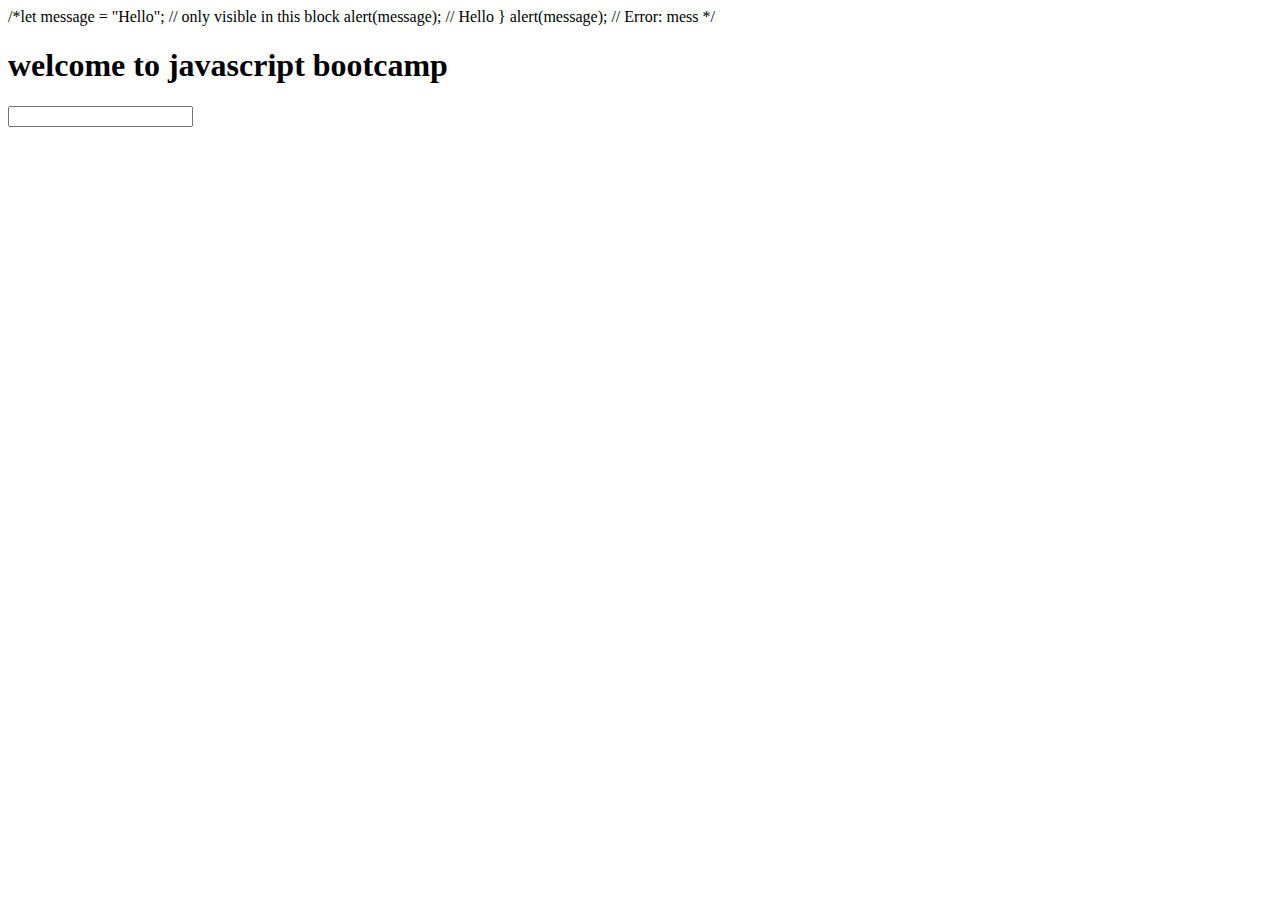
<file: index.html>
/*let message = "Hello"; // only visible in this block

  alert(message); // Hello
}

alert(message); // Error: mess */

<!DOCTYPE html>
<html lang="en">
<head>
  <meta charset="UTF-8">
  <meta http-equiv="X-UA-Compatible" content="IE=edge">
  <meta name="viewport" content="width=javascript, initial-scale=1.0">
  <title>javascript bootcamp</title>
  
</head>
<body>
  <h1>welcome to javascript bootcamp</h1>
  <input type="text" name="name" id="input"/>
  <p id="kavi"></p>
  <script>
    //alert("kavita");
    //window.alert("hlo there");
    document.addEventListener("input" ,kavita);
    function kavita() {
      var one=document.getElementById("input").value;
      document.getElementById("kavi").innerText=
      
    }
  </script>
  
</body>
</html>
</file>
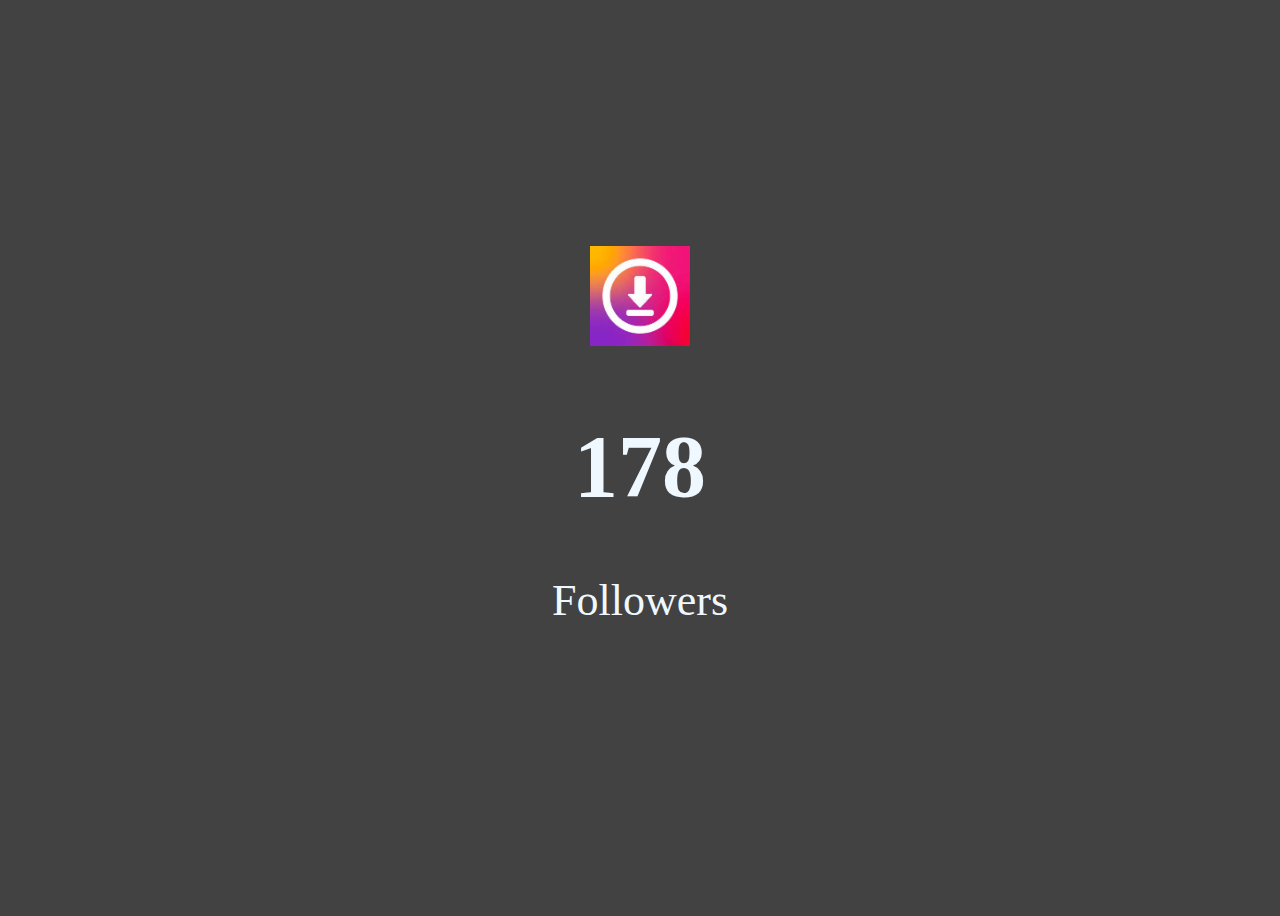
<file: project1/index.html>
<!DOCTYPE html>
<html lang="en">
<head>
    <meta charset="UTF-8">
    <meta http-equiv="X-UA-Compatible" content="IE=edge">
    <meta name="viewport" content="width=device-width, initial-scale=1.0">
    <title>Counter</title>
    <link rel="stylesheet" href="index.css">
</head>
<body>
    <div class="container">
        <img
        height="100px"
        src="[data-uri]" alt=""/>
   <h1 class="Counter">1000</h1>
   <p class="Followers">Followers</p>
   </div>
   <script src="./script.js"></script>
    
</body>
</html>
</file>
<file: project1/index.css>
body{
    background: rgb(66,66,66);
    display: flex;
    justify-content: center;
    align-items: center;
    min-height: 100vh;
    font-size: 44px;
    text-align: center;
    color: aliceblue;
}
.description{
    transition: 0.9s ease-in-out;
}
</file>
